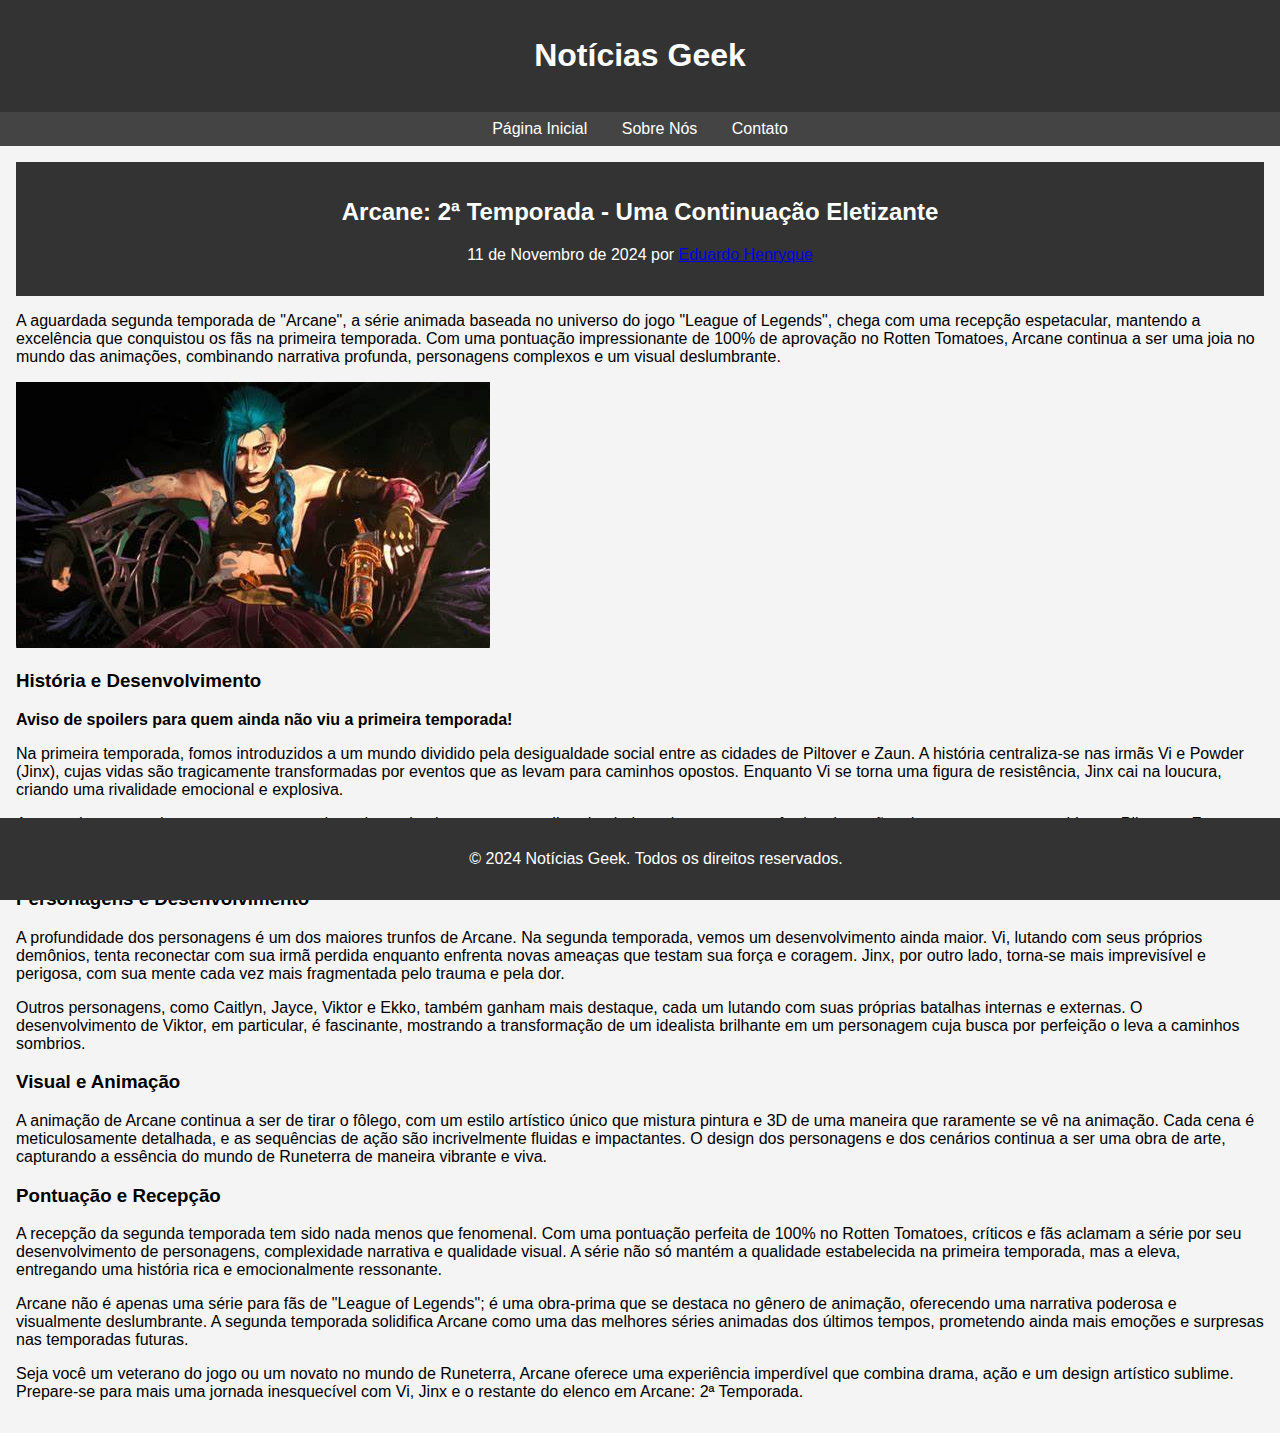
<file: index.html>
<!DOCTYPE html>
<html lang="pt-BR">
<head>
    <meta charset="UTF-8">
    <meta name="viewport" content="width=device-width, initial-scale=1.0">
    <title>Arcane II estreia com 100% de aprovação no Rotten Tomatoes</title>
    <link rel="stylesheet" href="index.css">
</head>
<body>
    <header>
        <h1>Notícias Geek</h1> <!--Nome fictício-->
    </header>
    <nav>
        <a href="index.html">Página Inicial</a>
        <a href="sobre.html">Sobre Nós</a>
        <a href="contato.html">Contato</a>
    </nav>
    <main>
        <article>
            <header>
                <h2>Arcane: 2ª Temporada - Uma Continuação Eletizante</h2>
                <p><time datetime="2024-11-11">11 de Novembro de 2024</time> por <a href="author.html">Eduardo Henryque</a></p>
            </header>
            <p>A aguardada segunda temporada de "Arcane", a série animada baseada no universo do jogo "League of Legends", chega com uma recepção espetacular, mantendo a excelência que conquistou os fãs na primeira temporada. Com uma pontuação impressionante de 100% de aprovação no Rotten Tomatoes, Arcane continua a ser uma joia no mundo das animações, combinando narrativa profunda, personagens complexos e um visual deslumbrante.</p>
            <img src="OIP.jpeg" alt="">
            <h3>História e Desenvolvimento</h3>
            <p><strong>Aviso de spoilers para quem ainda não viu a primeira temporada!</strong></p>
            <p>Na primeira temporada, fomos introduzidos a um mundo dividido pela desigualdade social entre as cidades de Piltover e Zaun. A história centraliza-se nas irmãs Vi e Powder (Jinx), cujas vidas são tragicamente transformadas por eventos que as levam para caminhos opostos. Enquanto Vi se torna uma figura de resistência, Jinx cai na loucura, criando uma rivalidade emocional e explosiva.</p>
            <p>A segunda temporada retoma exatamente de onde a primeira parou, mergulhando ainda mais nas consequências das ações de seus personagens. Vemos Piltover e Zaun em uma situação ainda mais tensa, com conflitos políticos e sociais ameaçando explodir a qualquer momento. Vi continua sua busca incessante por redenção e justiça, enquanto Jinx se afunda mais em seu mundo caótico e destrutivo. Novos personagens entram em cena, trazendo novas dinâmicas e desafios para nossos heróis e vilões.</p>

            <h3>Personagens e Desenvolvimento</h3>
            <p>A profundidade dos personagens é um dos maiores trunfos de Arcane. Na segunda temporada, vemos um desenvolvimento ainda maior. Vi, lutando com seus próprios demônios, tenta reconectar com sua irmã perdida enquanto enfrenta novas ameaças que testam sua força e coragem. Jinx, por outro lado, torna-se mais imprevisível e perigosa, com sua mente cada vez mais fragmentada pelo trauma e pela dor.</p>
            <p>Outros personagens, como Caitlyn, Jayce, Viktor e Ekko, também ganham mais destaque, cada um lutando com suas próprias batalhas internas e externas. O desenvolvimento de Viktor, em particular, é fascinante, mostrando a transformação de um idealista brilhante em um personagem cuja busca por perfeição o leva a caminhos sombrios.</p>

            <h3>Visual e Animação</h3>
            <p>A animação de Arcane continua a ser de tirar o fôlego, com um estilo artístico único que mistura pintura e 3D de uma maneira que raramente se vê na animação. Cada cena é meticulosamente detalhada, e as sequências de ação são incrivelmente fluidas e impactantes. O design dos personagens e dos cenários continua a ser uma obra de arte, capturando a essência do mundo de Runeterra de maneira vibrante e viva.</p>

            <h3>Pontuação e Recepção</h3>
            <p>A recepção da segunda temporada tem sido nada menos que fenomenal. Com uma pontuação perfeita de 100% no Rotten Tomatoes, críticos e fãs aclamam a série por seu desenvolvimento de personagens, complexidade narrativa e qualidade visual. A série não só mantém a qualidade estabelecida na primeira temporada, mas a eleva, entregando uma história rica e emocionalmente ressonante.</p>
            <p>Arcane não é apenas uma série para fãs de "League of Legends"; é uma obra-prima que se destaca no gênero de animação, oferecendo uma narrativa poderosa e visualmente deslumbrante. A segunda temporada solidifica Arcane como uma das melhores séries animadas dos últimos tempos, prometendo ainda mais emoções e surpresas nas temporadas futuras.</p>
            <p>Seja você um veterano do jogo ou um novato no mundo de Runeterra, Arcane oferece uma experiência imperdível que combina drama, ação e um design artístico sublime. Prepare-se para mais uma jornada inesquecível com Vi, Jinx e o restante do elenco em Arcane: 2ª Temporada.</p>
        </article>
    </main>
    <footer>
        <p>&copy; 2024 Notícias Geek. Todos os direitos reservados.</p>
    </footer>
</body>
</html>
</file>
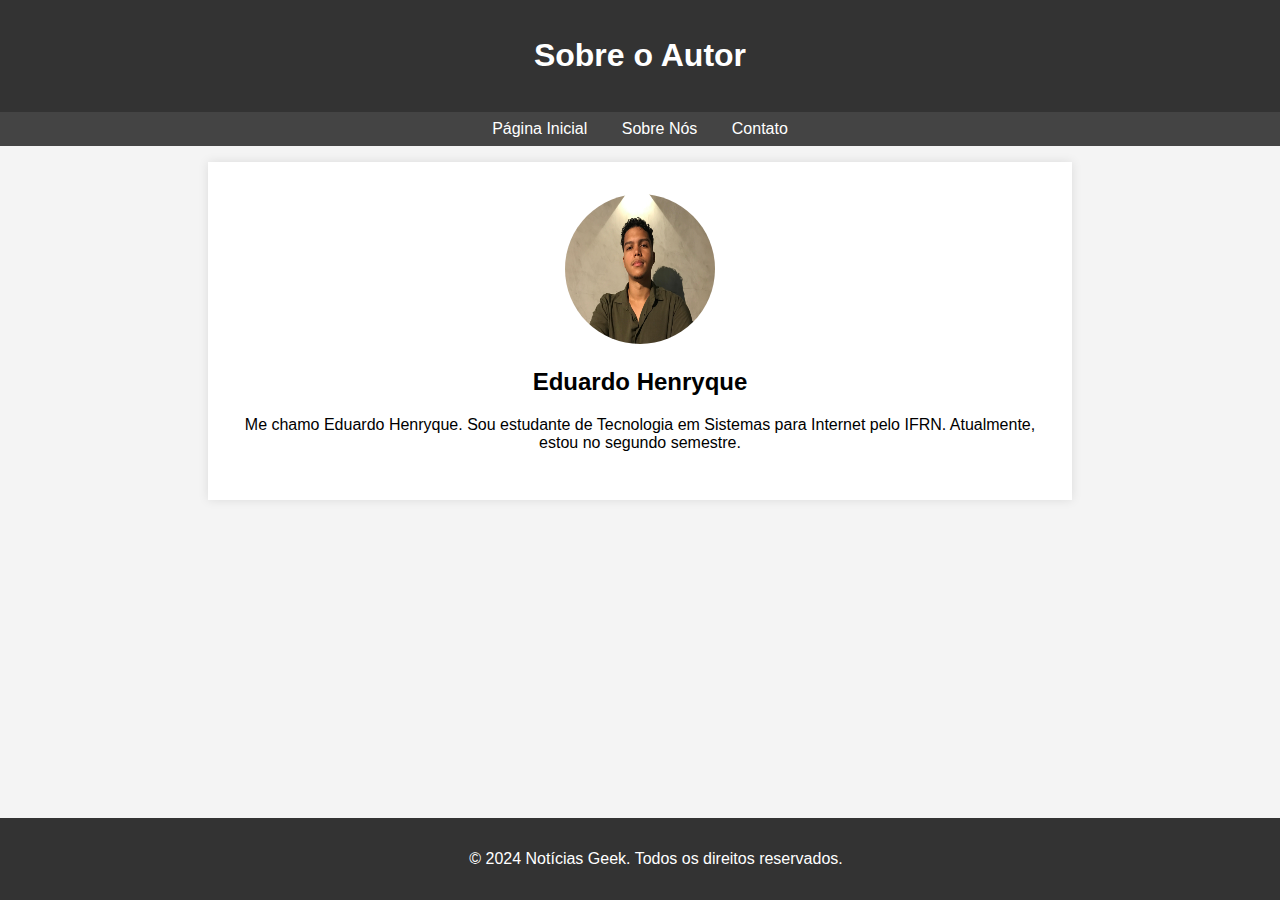
<file: author.html>
<!DOCTYPE html>
<html lang="pt-BR">
<head>
    <meta charset="UTF-8">
    <meta name="viewport" content="width=device-width, initial-scale=1.0">
    <title>Sobre o Autor</title>
    <style>
        body {
            font-family: Arial, sans-serif;
            margin: 0;
            padding: 0;
            background-color: #f4f4f4;
        }
        header {
            background-color: #333;
            color: white;
            padding: 1em;
            text-align: center;
        }
        nav {
            background-color: #444;
            text-align: center;
            padding: 0.5em;
        }
        nav a {
            color: white;
            margin: 0 15px;
            text-decoration: none;
        }
        nav a:hover {
            text-decoration: underline;
        }
        main {
            padding: 2em;
            background-color: white;
            margin: 1em auto;
            max-width: 800px;
            box-shadow: 0 0 10px rgba(0, 0, 0, 0.1);
        }
        .author-info {
            text-align: center;
        }
        .author-info img {
            border-radius: 50%;
            width: 150px;
            height: 150px;
        }
        footer {
            background-color: #333;
            color: white;
            text-align: center;
            padding: 1em;
            position: fixed;
            bottom: 0;
            width: 100%;
        }
    </style>
</head>
<body>
    <header>
        <h1>Sobre o Autor</h1>
    </header>
    <nav>
        <a href="index.html">Página Inicial</a>
        <a href="sobre.html">Sobre Nós</a>
        <a href="contato.html">Contato</a>
    </nav>
    <main>
        <div class="author-info">
            <img src="Imagem do WhatsApp de 2024-10-14 à(s) 11.1u2.25_23855c8a.jpg" alt="Foto do Autor">
            <h2>Eduardo Henryque</h2>
            <p>Me chamo Eduardo Henryque. Sou estudante de Tecnologia em Sistemas para Internet pelo IFRN. Atualmente, estou no segundo semestre.</p>
        </div>
    </main>
    <footer>
        <p>&copy; 2024 Notícias Geek. Todos os direitos reservados.</p>
    </footer>
</body>
</html>
</file>
<file: index.css>
body {
  font-family: Arial, sans-serif;
  margin: 0;
  padding: 0;
  background-color: #f4f4f4;
}

header {
  background-color: #333;
  color: white;
  padding: 1em;
  text-align: center;
}

nav {
  background-color: #444;
  text-align: center;
  padding: 0.5em;
}
nav a {
  color: white;
  margin: 0 15px;
  text-decoration: none;
}
nav a:hover {
  text-decoration: underline;
}

main {
  padding: 1em;
}

footer {
  background-color: #333;
  color: white;
  text-align: center;
  padding: 1em;
  position: fixed;
  bottom: 0;
  width: 100%;
}

span.highlight {
  color: #444;
  cursor: pointer;
}
span.highlight:hover {
  color: #2b2b2b;
}/*# sourceMappingURL=index.css.map */
</file>
